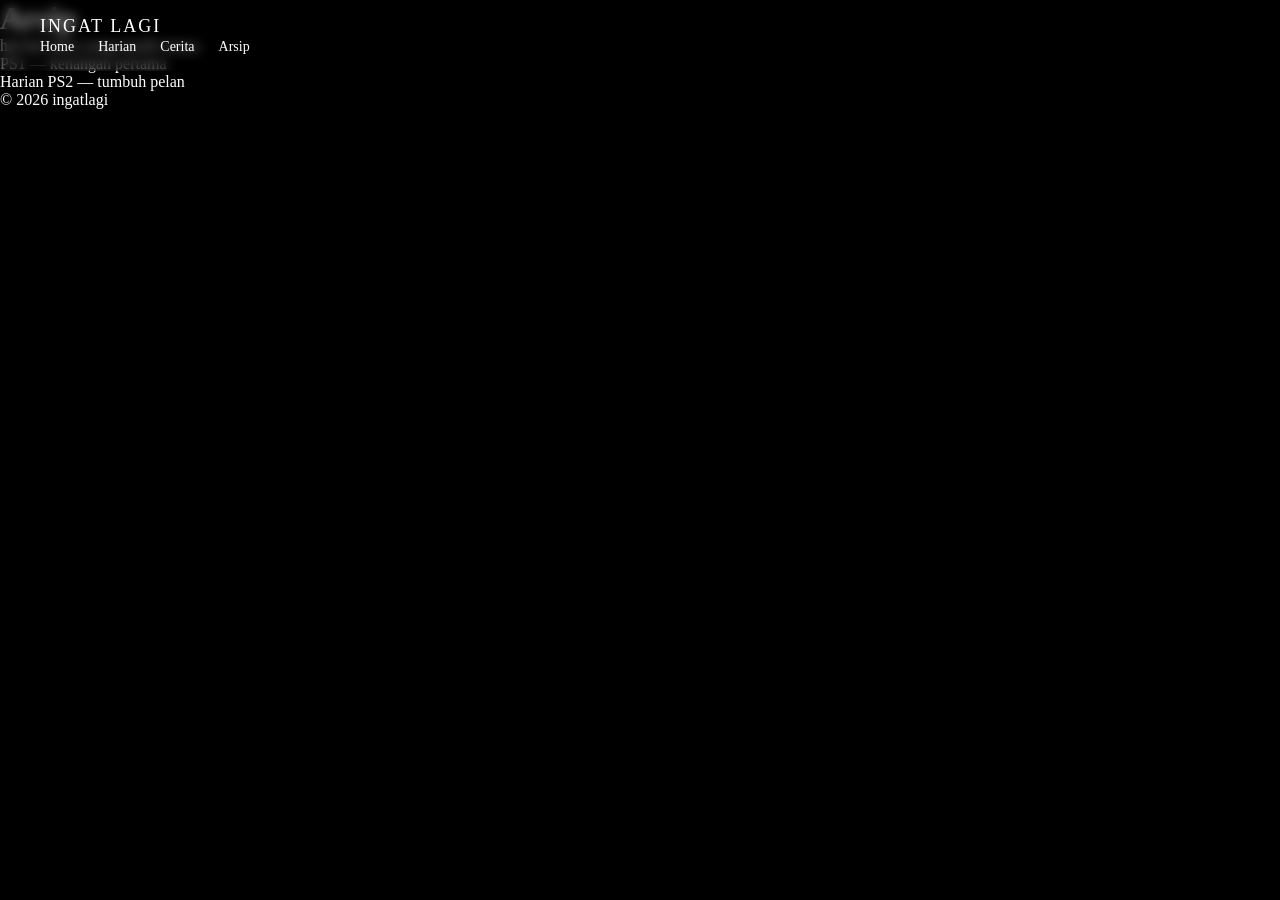
<file: ARSIP.html>
<!DOCTYPE html>
<html lang="id">
<head>
  <meta charset="UTF-8">
  <title>Arsip — INGAT LAGI</title>
  <link rel="stylesheet" href="style.css">
</head>
<body>

<nav class="navbar">
  <div class="nav-container">
    <div class="logo">INGAT LAGI</div>
    <ul class="menu">
      <li><a href="index.html">Home</a></li>
      <li><a href="harian.html">Harian</a></li>
      <li><a href="cerita.html">Cerita</a></li>
      <li><a href="arsip.html">Arsip</a></li>
    </ul>
  </div>
</nav>

<main class="container">
  <h1>Arsip</h1>
  <p class="tagline">hal-hal lama yang masih terasa.</p>

  <ul>
    <li>PS1 — kenangan pertama</li>
    <li>Harian PS2 — tumbuh pelan</li>
  </ul>
</main>

<footer>
  © 2026 ingatlagi
</footer>

</body>
</html>
</file>
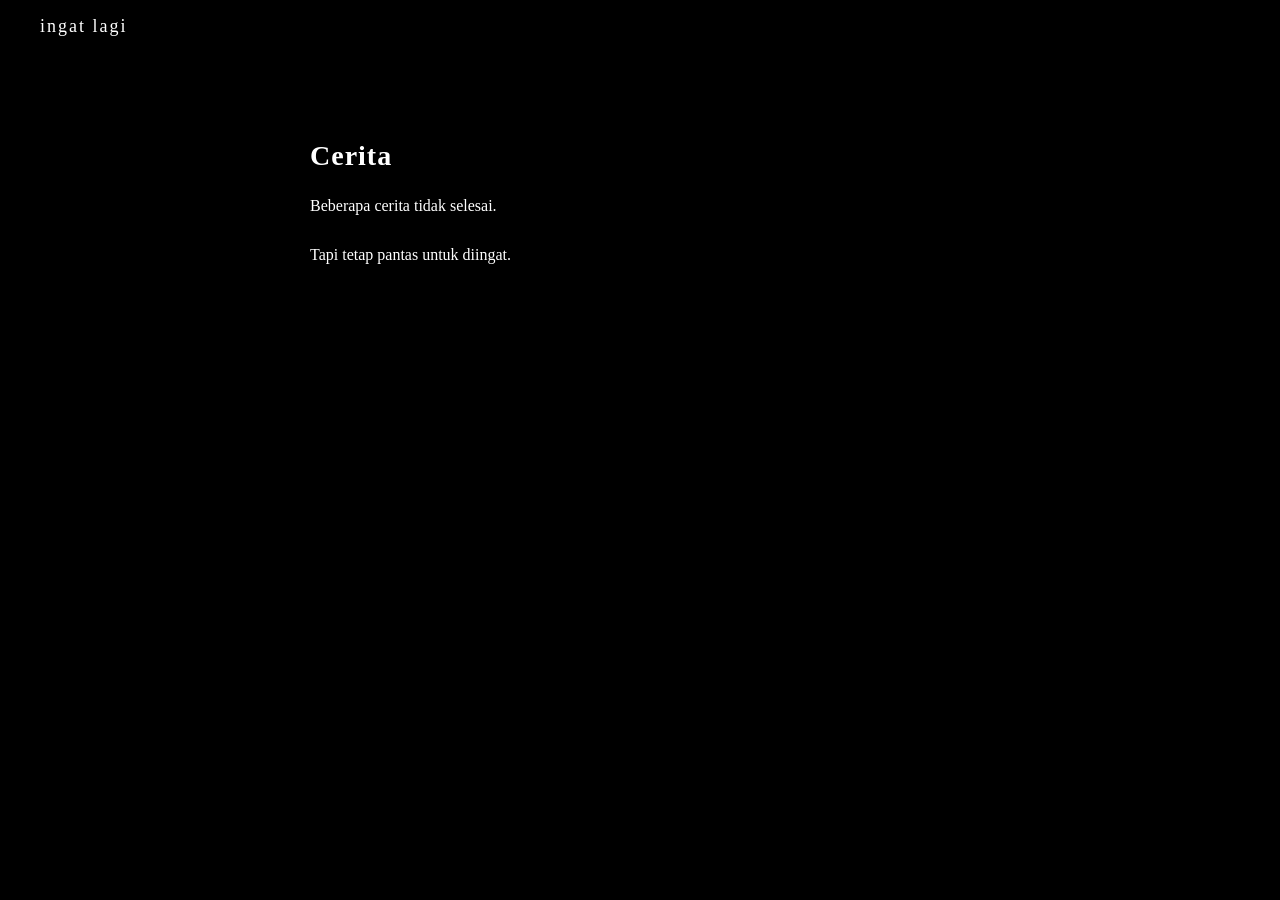
<file: cerita.html>
<!DOCTYPE html>
<html lang="id">
<head>
  <meta charset="UTF-8">
  <title>Cerita – ingat lagi</title>
  <meta name="viewport" content="width=device-width, initial-scale=1">
  <link rel="stylesheet" href="style.css">
</head>
<body>

<header class="navbar">
  <a href="index.html" class="logo">ingat lagi</a>
</header>

<main class="page">
  <h1>Cerita</h1>
  <p>Beberapa cerita tidak selesai.</p>
  <p>Tapi tetap pantas untuk diingat.</p>
</main>

</body>
</html>
</file>
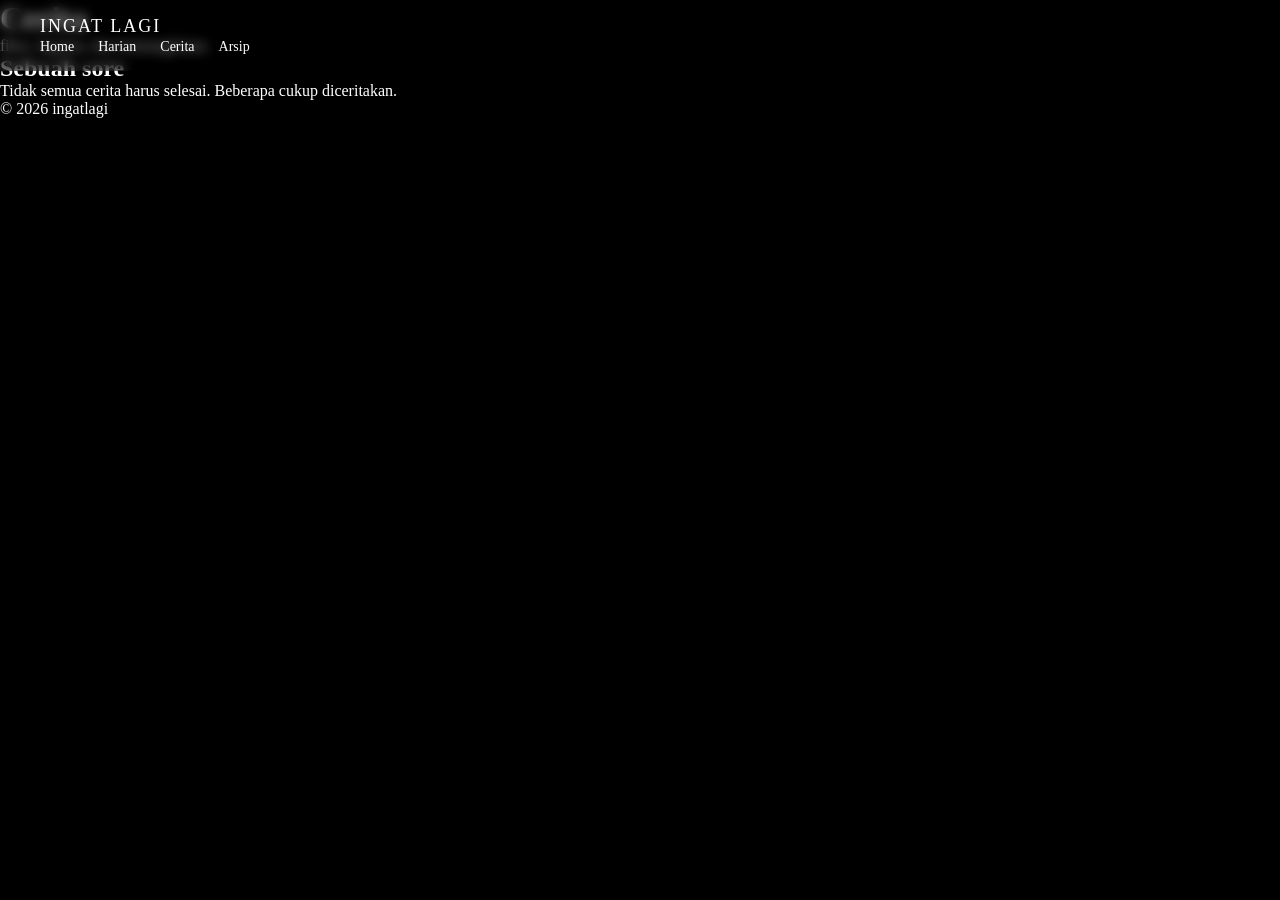
<file: CERITA.HTML>
<!DOCTYPE html>
<html lang="id">
<head>
  <meta charset="UTF-8">
  <title>Cerita — INGAT LAGI</title>
  <link rel="stylesheet" href="style.css">
</head>
<body>

<nav class="navbar">
  <div class="nav-container">
    <div class="logo">INGAT LAGI</div>
    <ul class="menu">
      <li><a href="index.html">Home</a></li>
      <li><a href="harian.html">Harian</a></li>
      <li><a href="cerita.html">Cerita</a></li>
      <li><a href="arsip.html">Arsip</a></li>
    </ul>
  </div>
</nav>

<main class="container">
  <h1>Cerita</h1>
  <p class="tagline">fiksi, ingatan, dan kemungkinan.</p>

  <article>
    <h2>Sebuah sore</h2>
    <p>
      Tidak semua cerita harus selesai.
      Beberapa cukup diceritakan.
    </p>
  </article>
</main>

<footer>
  © 2026 ingatlagi
</footer>

</body>
</html>
</file>
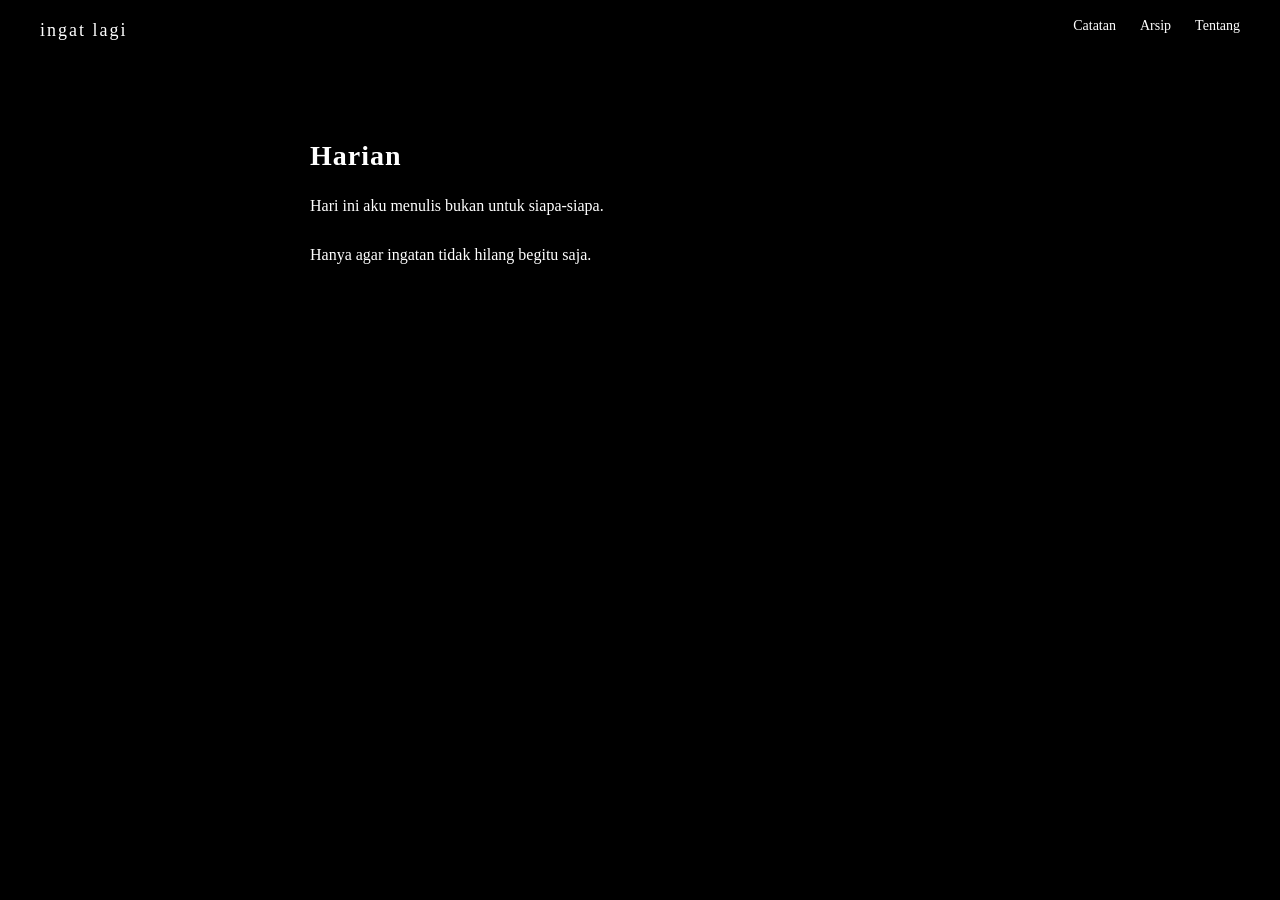
<file: harian.html>
<!DOCTYPE html>
<html lang="id">
<head>
  <meta charset="UTF-8">
  <title>Harian – ingat lagi</title>
  <meta name="viewport" content="width=device-width, initial-scale=1">
  <link rel="stylesheet" href="style.css">
</head>
<body>

<header class="navbar">
  <a href="index.html" class="logo">ingat lagi</a>
  <ul class="menu">
    <li class="dropdown">
      <span>Catatan</span>
      <ul class="submenu">
        <li><a href="harian.html">Harian</a></li>
        <li><a href="cerita.html">Cerita</a></li>
      </ul>
    </li>
    <li><a href="arsip.html">Arsip</a></li>
    <li><a href="tentang.html">Tentang</a></li>
  </ul>
</header>

<main class="page">
  <h1>Harian</h1>
  <p>Hari ini aku menulis bukan untuk siapa-siapa.</p>
  <p>Hanya agar ingatan tidak hilang begitu saja.</p>
</main>

</body>
</html>
</file>
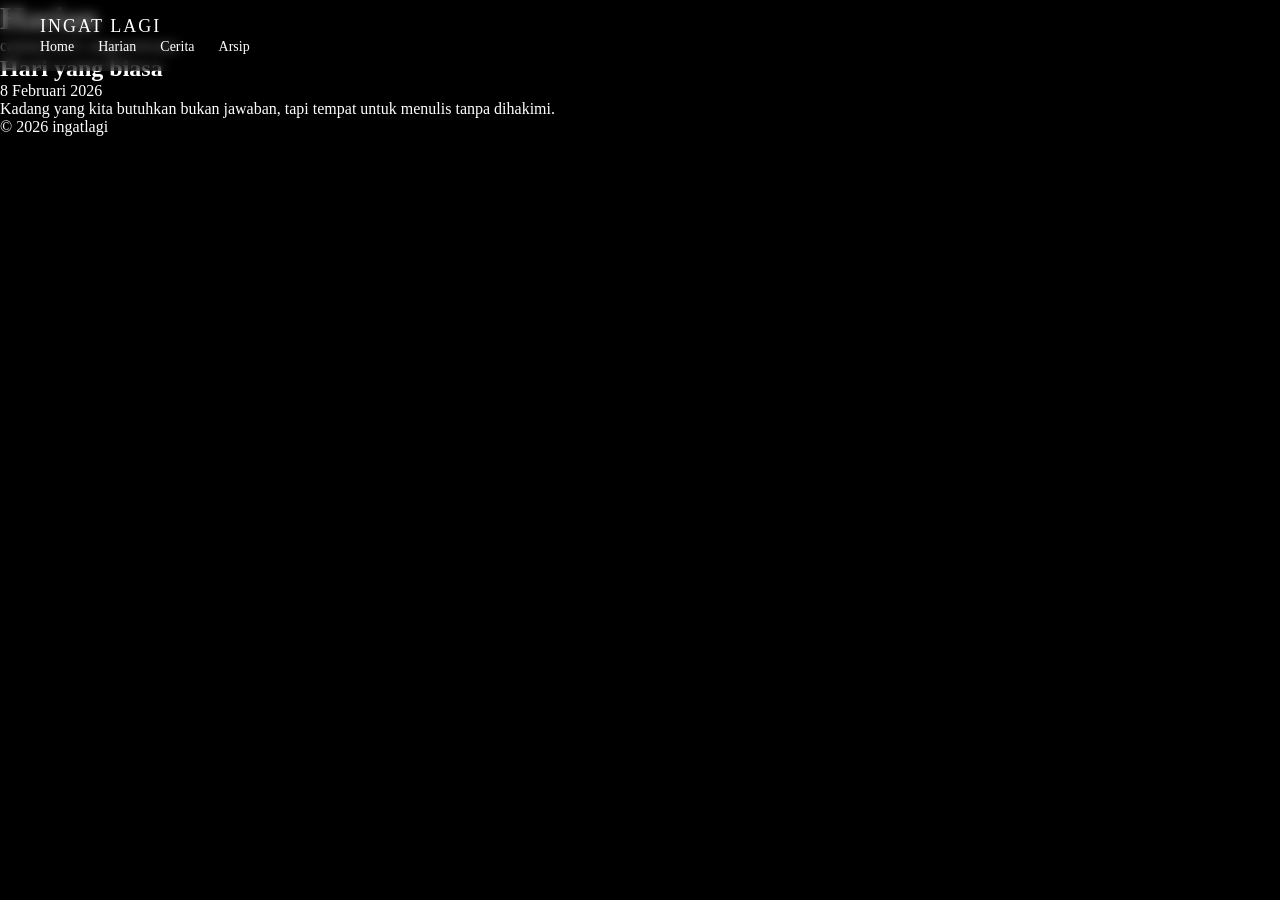
<file: HARIAN.HTML>
<!DOCTYPE html>
<html lang="id">
<head>
  <meta charset="UTF-8">
  <title>Harian — INGAT LAGI</title>
  <link rel="stylesheet" href="style.css">
</head>
<body>

<nav class="navbar">
  <div class="nav-container">
    <div class="logo">INGAT LAGI</div>
    <ul class="menu">
      <li><a href="index.html">Home</a></li>
      <li><a href="harian.html">Harian</a></li>
      <li><a href="cerita.html">Cerita</a></li>
      <li><a href="arsip.html">Arsip</a></li>
    </ul>
  </div>
</nav>

<main class="container">
  <h1>Harian</h1>
  <p class="tagline">catatan kecil, tanpa rencana.</p>

  <article>
    <h2>Hari yang biasa</h2>
    <span class="date">8 Februari 2026</span>
    <p>
      Kadang yang kita butuhkan bukan jawaban,
      tapi tempat untuk menulis tanpa dihakimi.
    </p>
  </article>
</main>

<footer>
  © 2026 ingatlagi
</footer>

</body>
</html>
</file>
<file: style.css>
/* ===== GLOBAL ===== */
html, body {
  width: 100%;
  height: 100%;
  overflow-x: hidden;
}

* {
  margin: 0;
  padding: 0;
  box-sizing: border-box;
}

body {
  font-family: Georgia, "Times New Roman", serif;
  background: #000;
  color: #fff;
}

/* ===== NAVBAR ===== */
.navbar {
  position: fixed;
  top: 0;
  width: 100%;
  padding: 16px 40px;
  display: flex;
  justify-content: space-between;
  align-items: center;
  background: rgba(0,0,0,0.4);
  backdrop-filter: blur(6px);
  z-index: 100;
}

.logo {
  font-size: 18px;
  letter-spacing: 2px;
  color: #fff;
  text-decoration: none;
}

.menu {
  list-style: none;
  display: flex;
  gap: 24px;
}

.menu span,
.menu a {
  color: #fff;
  text-decoration: none;
  font-size: 14px;
  cursor: pointer;
}

/* ===== DROPDOWN ===== */
.dropdown {
  position: relative;
  padding-bottom: 10px; /* area aman hover */
}

.submenu {
  display: none;
  position: absolute;
  top: 100%;
  left: 0;
  background: rgba(0,0,0,0.85);
  list-style: none;
  min-width: 150px;
  padding: 6px 0;
}

.submenu li a {
  display: block;
  padding: 10px 16px;
  font-size: 13px;
  white-space: nowrap;
}

.dropdown:hover .submenu,
.dropdown:focus-within .submenu {
  display: block;
}

/* ===== HOME (HERO) ===== */
.hero {
  width: 100%;
  height: 100vh;
  overflow: hidden;
}

.hero img {
  width: 100%;
  height: 100%;
  object-fit: cover;
  filter: brightness(0.85) contrast(1.1);
}

/* ===== PAGE CONTENT ===== */
.page {
  max-width: 700px;
  margin: 140px auto 80px;
  padding: 0 20px;
}

.page h1 {
  font-size: 28px;
  margin-bottom: 20px;
  letter-spacing: 1px;
}

.page p {
  line-height: 1.8;
  margin-bottom: 20px;
  font-size: 16px;
}

/* ===== RESPONSIVE ===== */
@media (max-width: 768px) {
  .navbar {
    padding: 14px 20px;
  }

  .menu {
    gap: 16px;
  }
}
</file>
